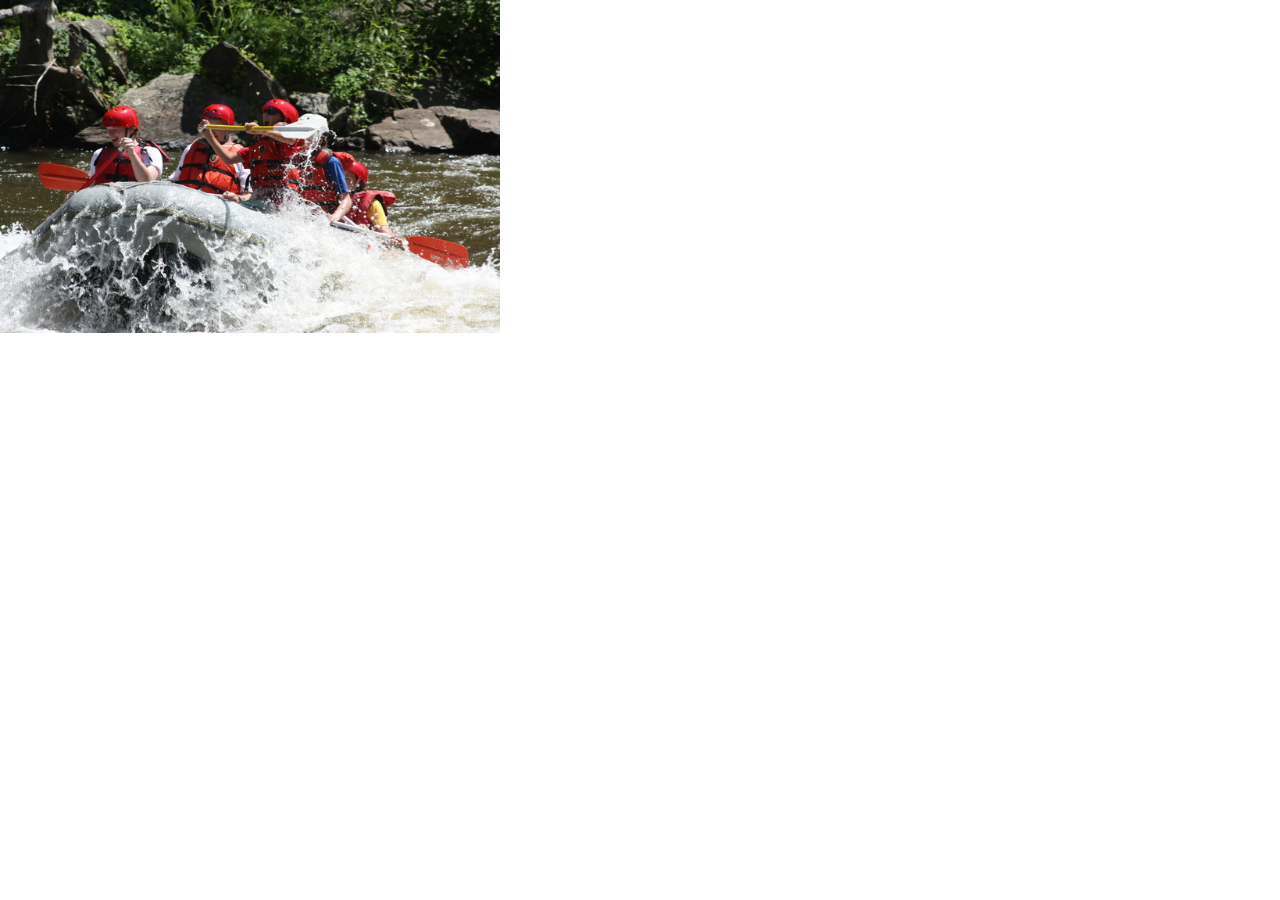
<file: troop/slideshow/slideshow.html>
<!DOCTYPE html>
<html>

<head>
  <meta content="text/html; charset=utf-8" http-equiv="Content-Type">
  <link rel="stylesheet" href="style.css" />
  <title>Slide Show</title>
</head>

<body style="height: 333px; width: 500px">
  <div id="slideShowImages">
    <img src="slide1.jpg" alt="Slide 1" style="height: 333px; width 500px" />
    <img src="slide2.jpg" alt="Slide 2" style="height: 333px; width 500px" />
    <img src="slide3.jpg" alt="Slide 3" style="height: 333px; width 500px" />    
    <img src="slide4.jpg" alt="Slide 4" style="height: 333px; width 500px" />
  </div>  
  <script src="slideshow.js"></script>
</body>

</html>
</file>
<file: troop/slideshow/style.css>
html, body {
    margin:0;
    padding:0;
}
</file>
